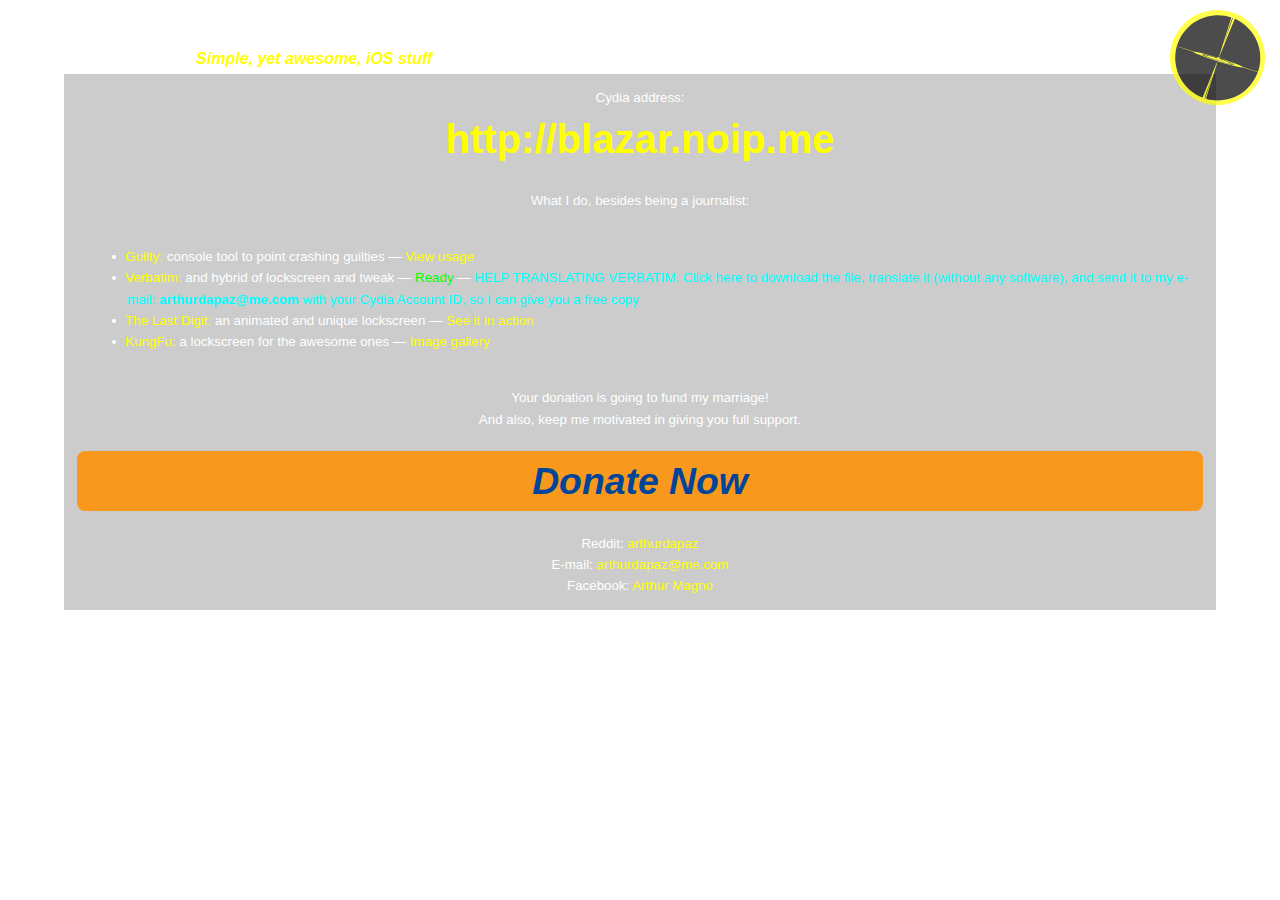
<file: index.html>
<!DOCTYPE html>
<html>
<head>
    <link rel="apple-touch-icon" sizes="57x57" href="/apple-touch-icon-57x57.png">
    <link rel="apple-touch-icon" sizes="114x114" href="/apple-touch-icon-114x114.png">
    <link rel="apple-touch-icon" sizes="72x72" href="/apple-touch-icon-72x72.png">
    <link rel="apple-touch-icon" sizes="144x144" href="/apple-touch-icon-144x144.png">
    <link rel="apple-touch-icon" sizes="60x60" href="/apple-touch-icon-60x60.png">
    <link rel="apple-touch-icon" sizes="120x120" href="/apple-touch-icon-120x120.png">
    <link rel="apple-touch-icon" sizes="76x76" href="/apple-touch-icon-76x76.png">
    <link rel="apple-touch-icon" sizes="152x152" href="/apple-touch-icon-152x152.png">
    <link rel="icon" type="image/png" href="/favicon-196x196.png" sizes="196x196">
    <link rel="icon" type="image/png" href="/favicon-160x160.png" sizes="160x160">
    <link rel="icon" type="image/png" href="/favicon-96x96.png" sizes="96x96">
    <link rel="icon" type="image/png" href="/favicon-16x16.png" sizes="16x16">
    <link rel="icon" type="image/png" href="/favicon-32x32.png" sizes="32x32">
    <meta name="msapplication-TileColor" content="#da532c">
    <meta name="msapplication-TileImage" content="/mstile-144x144.png">
    <title>Blazar Cydia Repositorie</title>
    <meta name="viewport" content="width=device-width, initial-scale=.5, user-scalable=yes, maximum-scale=1" />
    <meta http-equiv="Content-Type" content="text/html; charset=UTF-8">
    <meta charset="utf-8">
    <link href='site/style.css' rel='stylesheet' type='text/css'>
    <script src="http://code.jquery.com/jquery-2.1.1.min.js"></script>
    </head>
<body>
    <div class="logo">
        <h1 class="logoh1">Blazar</h1>
    </div>
    <div id="slogan" class="slogan">Simple, yet awesome, iOS stuff</div>
        <div id="donate" class="donate draggable">
            <a href="http://is.gd/blazar" alt="Donate me a crumb!" title="Donate me a crumb!" target="_blank">
            <img src="site/quasar.svg" width="100"/>
            </a>
        </div>
    <div class="clear"></div>
    <div class="over">
        <p class="center">Cydia address:</p>
        <a href="http://blazar.noip.me" class="repo">http://blazar.noip.me</a>
        <p class="center">What I do, besides being a journalist:</p>
        <p class="center">&nbsp;</p>
        <ul>
            <li><a href="cydia://com.arthurdapaz.guilty">Guilty:</a> <span>console tool to point crashing guilties</span> — <a href="http://imgur.com/a/z0a27/embed" target="preview">View usage</a></li></li>
            <li><a href="http://cydia.saurik.com/package/com.macciti.verbatim">Verbatim:</a> <span>and hybrid of lockscreen and tweak</span> — <a href="http://i.imgur.com/KLc7f3z.gif" target="preview" style="color:#00FF00;">Ready</a>  — <a href="http://blazar.noip.me/verbatim_en.js" target="preview" style="color:#00FFFF;">HELP TRANSLATING VERBATIM. Click here to download the file, translate it (without any software), and send it to my e-mail: <b>arthurdapaz@me.com</b> with your Cydia Account ID, so I can give you a free copy</a></li>
            <li><a href="cydia://com.blazar.thelastdigit">The Last Digit:</a> <span>an animated and unique lockscreen</span> — <a href="http://i.imgur.com/DhgfLDD.gif" target="preview">See it in action</a></li>
            <li><a href="cydia://com.blazar.kungfu">KungFu:</a> <span>a lockscreen for the awesome ones</span> — <a href="http://imgur.com/a/hC1sM/embed" target="preview">Image gallery</a></li>
        </ul>
        <p class="center">&nbsp;</p>
        <p class="center">Your donation is going to fund my marriage!</p>
        <p class="center">And also, keep me motivated in giving you full support.</p>
        <p class="center">&nbsp;</p>
        <form action="https://www.paypal.com/cgi-bin/webscr" method="post" target="_top">
        <input type="hidden" name="cmd" value="_s-xclick">
        <input type="hidden" name="hosted_button_id" value="UB4TNREPA9NMC">
        <input type="submit" name="submit" value="Donate Now">
        </form>
        <p class="center">&nbsp;</p>
        <p class="center">Reddit: <a href="http://reddit.com/u/arthurdapaz" target="_blank">arthurdapaz</a></p>
        <p class="center">E-mail: <a href="mailto:arthurdapaz@me.com" target="_blank">arthurdapaz@me.com</a></p>
        <p class="center">Facebook: <a href="http://fb.com/arthurmagno" target="_blank">Arthur Magno</a></p>
    </div>
    <script type="text/javascript" src="site/tools.js"></script>
</body>
</html>
</file>
<file: site/style.css>
@font-face{font-family:'Open Sans';font-style:normal;font-weight:400;src:local('Open Sans'),local('OpenSans'),url(http://themes.googleusercontent.com/static/fonts/opensans/v8/cJZKeOuBrn4kERxqtaUH3T8E0i7KZn-EPnyo3HZu7kw.woff) format('woff')}@font-face{font-family:'Open Sans';font-style:normal;font-weight:800;src:local('Open Sans Extrabold'),local('OpenSans-Extrabold'),url(http://themes.googleusercontent.com/static/fonts/opensans/v8/EInbV5DfGHOiMmvb1Xr-hnhCUOGz7vYGh680lGh-uXM.woff) format('woff')}@font-face{font-family:'Open Sans';font-style:italic;font-weight:400;src:local('Open Sans Italic'),local('OpenSans-Italic'),url(http://themes.googleusercontent.com/static/fonts/opensans/v8/xjAJXh38I15wypJXxuGMBobN6UDyHWBl620a-IRfuBk.woff) format('woff')}body,div,html,p{margin:0;padding:0;font-family:'Open Sans',sans-serif;font-size:1em;box-sizing:border-box}body{background-image:url(http://i.imgur.com/cPDwoW1.gif);background-repeat:no-repeat;background-attachment:fixed;background-position:center top;background-size:cover}.logo{color:#fff;float:left}.logoh1{font-size:4rem;letter-spacing:-1px;font-weight:800;margin:0;padding:0;margin-left:10px}.over{margin:0 auto;background:rgba(0,0,0,.2);color:#fff;width:90%;padding:1em;font-size:10pt;line-height:16pt;z-index:0}.slogan{float:left;bottom:0;margin:50px 0 0;vertical-align:middle;font-style:italic;font-weight:800;color:#ff0}.clear{clear:both}.center{text-align:center;text-indent:0}.repo{font-size:3em;text-align:center;text-decoration:none;color:#ff0;font-weight:800;display:block;margin-top:20px;margin-bottom:40px}a{text-decoration:none;color:#ff0}ul{list-style-type:disc}ul li{position:relative;padding-left:0;text-indent:-2px;margin-left:10px;}.donate{z-index:100;background-color:#ff0;color:#000;border-radius:50%;width:95px;height:95px;vertical-align:middle;text-align:center;float:right;position:fixed;left:-webkit-calc(100% - 110px);margin-top:10px;padding:0;opacity:.7}.donate img{padding:0;margin:0;margin-top:-2px;margin-left:-2px}input[type=submit]{text-transform:capitalize;font-weight:800;font-style:italic;width:100%;height:60px;border-radius:8px;border:2px solid #f8981D;color:#004599;text-shadow:none;background-color:#f8981D;font-size:28pt;outline:0;cursor:pointer}
</file>
